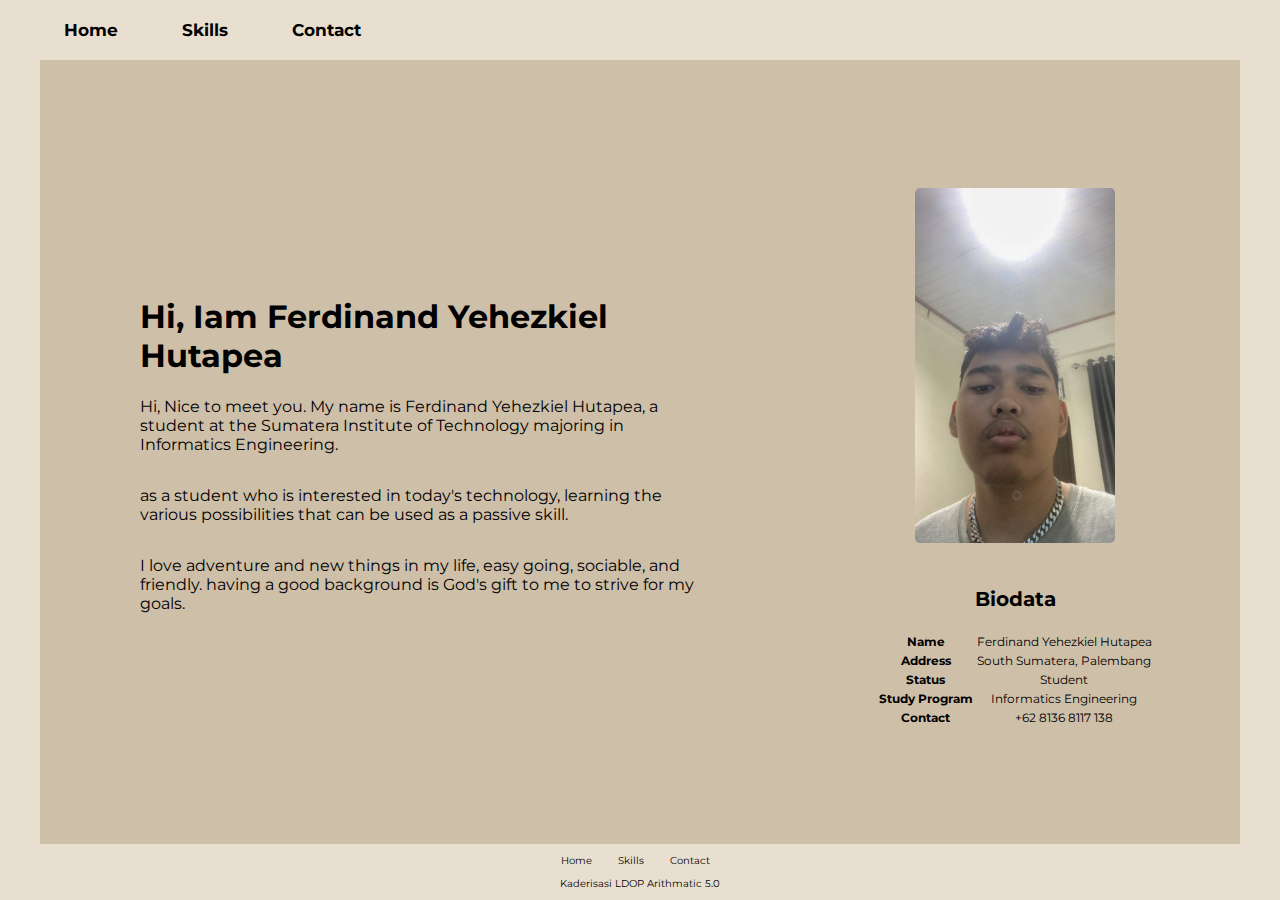
<file: index.html>
<!DOCTYPE html>
<html lang="en" class="scroll-smooth">

<head>
    <meta charset="UTF-8">
    <meta http-equiv="X-UA-Compatible" content="IE=edge">
    <meta name="viewport" content="width=device-width, initial-scale=1.0">
    <link rel="stylesheet" href="style.css">
    <title>My Portofolio</title>
</head>

<body>
    <!-- Navbar Start -->
    <header>
        <nav class="navbar">
            <ul>
                <li><a href="index.html">Home</a></li>
                <li><a href="index2.html">Skills</a></li>
                <li><a href="index3.html">Contact</a></li>
            </ul>
        </nav>
    </header>
    <!-- End Navbar -->

    <!-- Main Content -->
    <main>
        <div class="content">
            <div class="">
                <article class="content-description">
                    <h1>Hi, Iam Ferdinand Yehezkiel Hutapea</h1>
                    <p>Hi, Nice to meet you. My name is Ferdinand Yehezkiel Hutapea, a student at the Sumatera Institute
                        of Technology
                        majoring in Informatics Engineering.</p>
                </article>
                <article class="content-description">
                    <p>as a student who is interested in today's technology, learning the various possibilities that can
                        be used as a passive skill.</p>
                </article>
                <article class="content-description">
                    <p>I love adventure and new things in my life, easy going, sociable, and friendly. having a good
                        background is God's gift to me to strive for my goals.</p>
                </article>
            </div>
        </div>
        <aside>
            <div class="content-image">
                <img src="foto.jpeg" alt="Profile" class="rounded-image">
                <section class="card-content">
                    <h3 class="black-font medium-font">Biodata</h3>
                    <table class="black-font small-font">
                        <tr>
                            <th>Name</th>
                            <td>Ferdinand Yehezkiel Hutapea</td>
                        </tr>
                        <tr>
                            <th>Address</th>
                            <td>South Sumatera, Palembang</td>
                        </tr>
                        <tr>
                            <th>Status</th>
                            <td>Student</td>
                        </tr>
                        <tr>
                            <th>Study Program</th>
                            <td>Informatics Engineering</td>
                        </tr>
                        <tr>
                            <th>Contact</th>
                            <td>+62 8136 8117 138</td>
                        </tr>
                    </table>
                </section>
            </div>
        </aside>
    </main>

    <!-- End Main Content -->

    <!-- Start Footer -->
    <footer>
        <section class="footer-content">
            <nav>
                <ul>
                    <li><a href="index.html">Home</a></li>
                    <li><a href="index2.html">Skills</a></li>
                    <li><a href="index3.html">Contact</a></li>
                </ul>
            </nav>
            <p>Kaderisasi LDOP Arithmatic 5.0</p>
        </section>
    </footer>
    <!-- End Footer -->
</body>

</html>
</file>
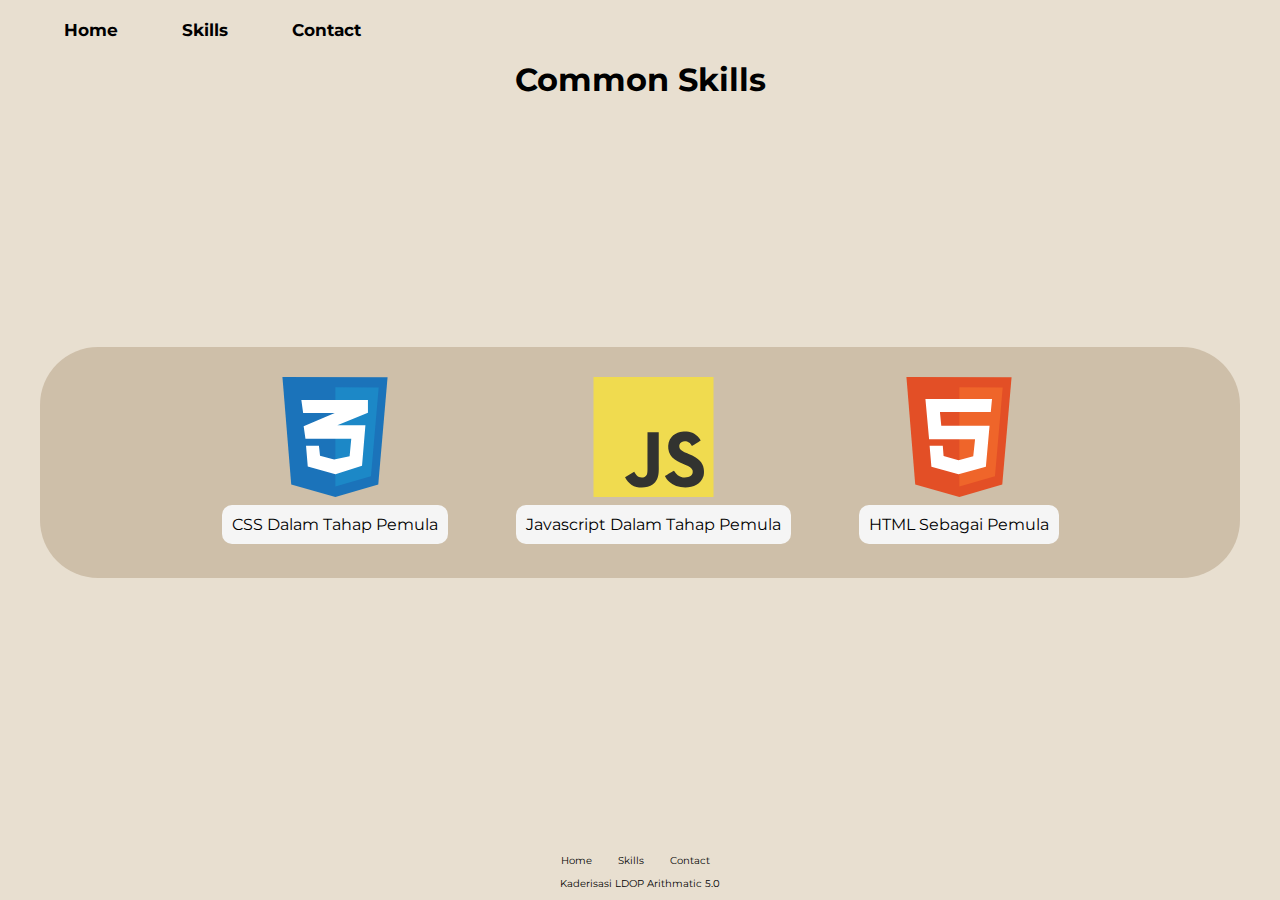
<file: index2.html>
<!DOCTYPE html>
<html lang="en" class="scroll-smooth">

<head>
    <meta charset="UTF-8">
    <meta http-equiv="X-UA-Compatible" content="IE=edge">
    <meta name="viewport" content="width=device-width, initial-scale=1.0">
    <link rel="stylesheet" href="style2.css">
    <title>My Portofolio</title>
</head>

<body>
    <!-- Navbar Start -->
    <header>
        <nav class="navbar">
            <ul>
                <li><a href="index.html">Home</a></li>
                <li><a href="index2.html">Skills</a></li>
                <li><a href="index3.html">Contact</a></li>
            </ul>
        </nav>
    </header>
    <!-- End Navbar -->

    <!-- Main Content -->
    <div class="head">
        <h1>Common Skills</h1>
    </div>
    <main class="container-main">
        <div class="container">
            <div class="container-content fade-animation slide-from-top">
                <img src="image/svg/css-3.svg" alt="">
                <p>CSS Dalam Tahap Pemula</p>
            </div>
            <div class="container-content fade-animation slide-from-bottom">
                <img src="image/svg/logo-javascript.svg" alt="">
                <p>Javascript Dalam Tahap Pemula</p>
            </div>
            <div class="container-content fade-animation slide-from-bottom">
                <img src="image/svg/html-1.svg" alt="">
                <p>HTML Sebagai Pemula </p>
            </div>
        </div>
    </main>
    <!-- End Main Content -->

    <!-- Start Footer -->
    <footer>
        <section class="footer-content">
            <nav>
                <ul>
                    <li><a href="index.html">Home</a></li>
                    <li><a href="index2.html">Skills</a></li>
                    <li><a href="index3.html">Contact</a></li>
                </ul>
            </nav>
            <p>Kaderisasi LDOP Arithmatic 5.0</p>
        </section>
    </footer>
    <!-- End Footer -->
</body>

</html>
</file>
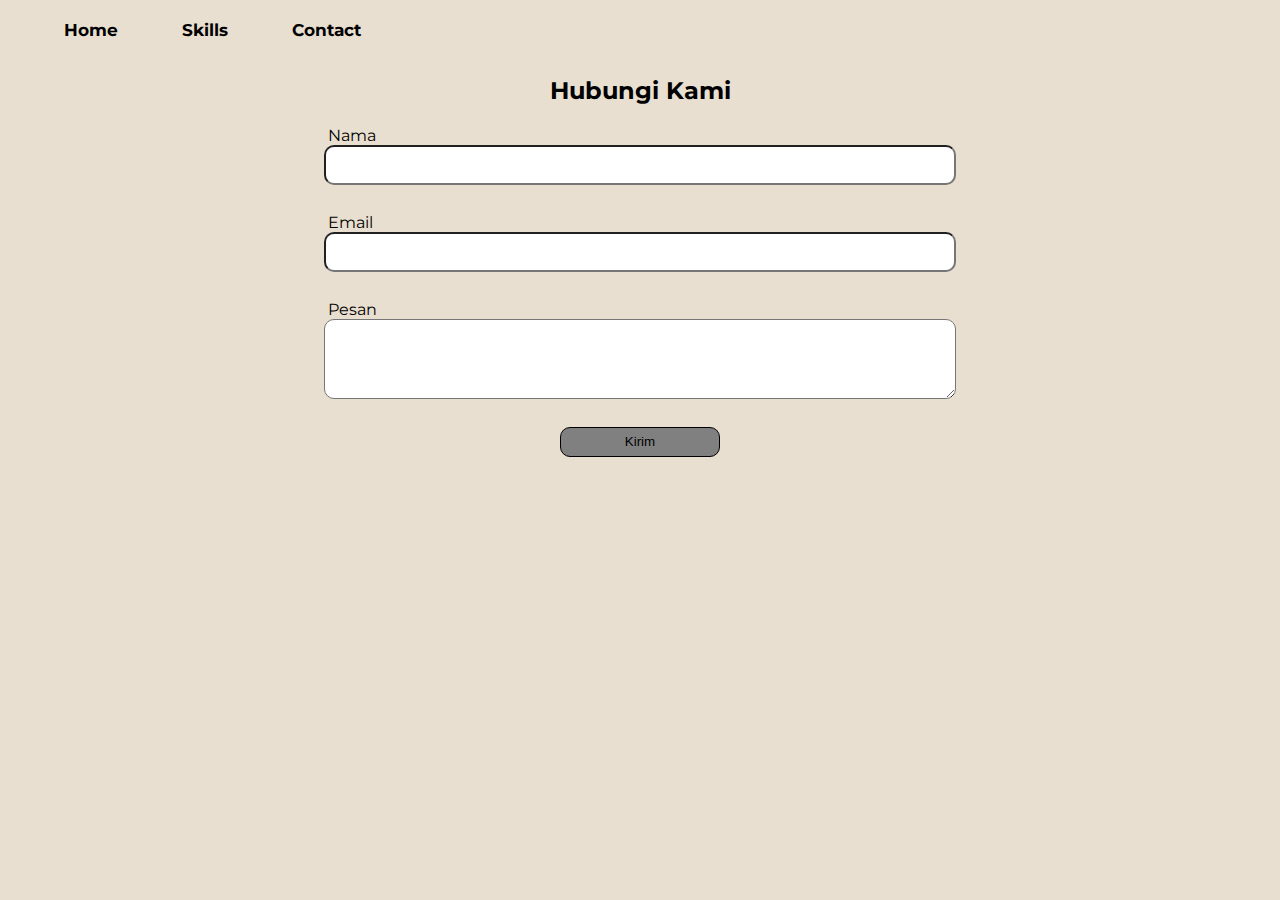
<file: index3.html>
<!DOCTYPE html>
<html lang="en">

<head>
    <meta charset="UTF-8">
    <meta http-equiv="X-UA-Compatible" content="IE=edge">
    <meta name="viewport" content="width=device-width, initial-scale=1.0">
    <link rel="stylesheet" href="style3.css">
    <title>Contact</title>
</head>

<body>
    <!-- Navbar -->
    <header>
        <nav class="navbar">
            <ul>
                <li><a href="index.html">Home</a></li>
                <li><a href="index2.html">Skills</a></li>
                <li><a href="index3.html">Contact</a></li>
            </ul>
        </nav>
    </header>
    <!-- Navbar End -->

    <!-- Main Content -->
    <section>
        <div class="content">
            <div class="header">
                <h1>Hubungi Kami</h1>
            </div>
        </div>
        <form action="">
            <div class="form-contact">
                <div class="second-form">
                    <label for="name" class="label-box">Nama</label>
                    <input type="text" id="name" class="input-box">
                </div>
                <div class="second-form">
                    <label for="email" class="label-box">Email</label>
                    <input type="text" id="email" class="input-box">
                </div>
                <div class="second-form">
                    <label for="msg" class="label-box">Pesan</label>
                    <textarea type="text" id="msg" class="input-box"></textarea>
                </div>
                <!-- btn -->
                <div class="form-button">
                    <button type="button" class="">Kirim</button>
                </div>
            </div>
        </form>
    </section>

</body>

</html>
</file>
<file: style.css>
@import url('https://fonts.googleapis.com/css2?family=Montserrat:ital,wght@0,300;1,300&display=swap');

*,
*::before,
*::after {
    box-sizing: border-box;
}

.white-font {
    color: white;
}

.black-font {
    color: black;
}

.small-font {
    font-size: 12px;
}

.medium-font {
    font-size: 20px;
}

.bg-color {
    background: #181f34;
}

.primary {
    color: #181f34;
}

.secondary {
    color: #8bbccc;
}

.scroll-smooth {
    scroll-behavior: smooth;
}

header {
    border: 1px;
}

footer {
    border: 1px;

}

.navbar {
    background-color: #E8DFD0;
    width: 100%;
    display: flex;
    flex: 1;
    max-width: 1200px;
    margin-inline: auto;
    align-items: center;
    padding-block: 1px;
    z-index: 999px;
}

.navbar ul {
    list-style-type: none;
    padding-left: 0;
    display: flex;
    gap: 2rem 1rem;
}

.navbar ul li {
    text-decoration: none;
    font-size: 1.05rem;
    font-weight: bold;
    color: black;
    padding: .2rem 1.5rem;
}

.navbar ul li a {
    text-decoration: none;
    color: black;
    transition: all 0.3s ease-in-out;
}

.navbar li:hover a {
    color: black;
    background-color: white;
    padding: 4px;
    border-radius: 10px;
    color: black;
    transform: scale(0.1);
}

a {
    text-decoration: none;
    list-style-type: none;
}

body {
    height: 100vh;
    font-family: 'Montserrat', sans-serif;
    margin: 0;
    display: flex;
    flex-direction: column;
    background: #E8DFD0;
}

/* Main Start */
main {
    background-color: #cebfa9;
    max-width: 1200px;
    width: 100%;
    margin-inline: auto;
    padding: 2rem 4rem;
    flex: 1;
    display: flex;
    align-items: flex-start;
    flex-wrap: wrap;
}

main .content {
    flex-basis: 70%;
    flex: 1;
    display: flex;
    align-items: center;
    justify-content: center;
}

.content-description {
    color: black;
    overflow: scroll;
    max-width: 80%;
    padding-left: 30px;
}

main aside {
    flex-basis: 30%;
    margin: auto;
}

.content {
    justify-content: center;
    align-items: center;
    margin: auto;
    padding: 6px;
    border-radius: 55px;
    width: auto;
    height: auto;
    border-radius: 4px;
}

.content-image {
    display: flex;
    flex-direction: column;
    justify-content: center;
    align-items: center;
    text-align: center;
    height: auto;
    padding: 1rem;
    margin-top: 1rem;
}

.content-image img {
    width: 100%;
    max-width: 200px;
    height: 60%;
    border-radius: 5px;
    margin-bottom: 20px;
}

tr {
    padding-bottom: 4px;
}

.card-content {
    border-radius: 4%;
    padding: 4px;
}

.rounded-image {
    object-fit: cover;
}

/* Footer Start */
footer {
    background-color: #E8DFD0;
    font-size: 10px;
}

.footer-content ul {
    list-style-type: none;
    padding-left: 0;
    display: flex;
    justify-content: center;
    gap: 2rem 1rem;
}

.footer-content ul li {
    display: inline-block;
    margin-right: 10px;
}

.footer-content ul li a {
    color: black;
    list-style-type: none;
    text-decoration: none;
    transition: all 0.3s ease-in-out;
}

.footer-content p {
    justify-content: center;
    display: flex;
}

.footer-content ul li a:hover {
    background-color: white;
    border: 1px solid black;
    padding: 4px;
    border-radius: 10px;
    color: black;
    transform: scale(0.1);
}

/* Responsiveness */

@media screen and (max-width: 768px) {
    header.navbar {
        flex-direction: column;
        width: 320px;
        height: 60px;
    }

    header {
        width: 320px;
        height: 60px;
    }

    header.navbar-container .nav-list ul {
        flex-wrap: wrap;
        column-gap: .3rem;
    }

    main .content {
        flex-direction: column;
        gap: 2rem;
    }

    main .content .content-description h1 {
        font-size: 3rem;
    }

    main .content .content-description p {
        font-size: 1rem;
    }

    main .content .content-image {
        order: -1;
    }
}

@media screen and (max-width: 480px) {
    main {
        padding: 2rem;
    }

    header {
        width: 100%;
        height: auto;
    }

    .content-description {
        max-width: 100%;
        padding-left: 0px;
    }

    .content-description p {
        padding: 3px;
        line-height: auto;
    }

    .content-description h1 {
        padding: 3px;
        line-height: auto;
        text-align: center;
    }

    .content-image {
        display: flex;
        flex-direction: column;
        justify-content: center;
        align-items: center;
        text-align: center;
        height: auto;
        padding: 1rem;
        margin-top: 1rem;
    }

    .content-image img {
        width: 240px;
        height: auto;
        border-radius: 5px;
        box-shadow: -2px -4px 7px, 2px 16px 36px;
        margin-bottom: 20px;
    }

    tr {
        padding-bottom: 4px;
    }

    .card-content {
        background: black;
        border-radius: 4%;
        padding: 4px;
        width: 240px;
        background: linear-gradient(315deg, #1a2138, #161c2f);
        box-shadow: -14px -14px 37px #0c101b, 14px 14px 37px #242e4d;
    }
}
</file>
<file: style2.css>
@import url('https://fonts.googleapis.com/css2?family=Montserrat:ital,wght@0,300;1,300&display=swap');

*,
*::before,
*::after {
    box-sizing: border-box;
}

.scroll-smooth {
    scroll-behavior: smooth;
}


/* navbar */

.navbar {
    background-color: #E8DFD0;
    width: 100%;
    display: flex;
    flex: 1;
    max-width: 1200px;
    margin-inline: auto;
    align-items: center;
    padding-block: 1px;
    z-index: 999px;
}

.navbar ul {
    list-style-type: none;
    padding-left: 0;
    display: flex;
    gap: 2rem 1rem;
}

.navbar ul li {
    text-decoration: none;
    font-size: 1.05rem;
    font-weight: bold;
    padding: .2rem 1.5rem;
}

.navbar ul li a {
    text-decoration: none;
    color: black;
    transition: all 0.3s ease-in-out;
}

.navbar li:hover a {
    background-color: white;
    padding: 4px;
    border-radius: 10px;
    color: black;
    transform: scale(0.1);
}

.content-image {
    flex: 1;
    display: flex;
}


/* navbar */

a {
    text-decoration: none;
    list-style-type: none;
}

body {
    height: 100vh;
    font-family: 'Montserrat', sans-serif;
    margin: 0;
    display: flex;
    flex-direction: column;
    background: #E8DFD0;
}


/* Main Start */

.head h1 {
    color: black;
    display: flex;
    flex-direction: column;
    text-align: center;
    flex: 1;
    width: 100%;
    height: 10px;
    margin: auto;
    padding-bottom: 20px;
}

.container-main {
    display: flex;
    align-items: center;
    justify-content: center;
    width: 1200px;
    margin: auto;
}

.container {
    background-color: #cebfa9;
    width: 1200px;
    justify-content: center;
    align-items: center;
    display: flex;
    /* border: 1px solid white; */
    border-radius: 58px;
}

.container-main .container-content {
    margin: 20px;
    padding: 10px;
    /* border: 2px solid black; */
    border-radius: 20px;
    overflow: hidden;
    flex-wrap: wrap;
}

.container-content p {
    background-color: whitesmoke;
    border-radius: 10px;
    padding: 10px;
    text-align: center;
    margin: 4px;
}

.container img {
    border-radius: 10px;
    width: 100%;
    height: 120px;
}


/* End Main */


/* Footer Start */

footer {
    background-color: #E8DFD0;
    font-size: 10px;
}

.footer-content ul {
    list-style-type: none;
    padding-left: 0;
    display: flex;
    justify-content: center;
    gap: 2rem 1rem;
}

.footer-content ul li {
    display: inline-block;
    margin-right: 10px;
}

.footer-content ul li a {
    color: black;
    list-style-type: none;
    text-decoration: none;
    transition: all 0.3s ease-in-out;
}

.footer-content p {
    justify-content: center;
    display: flex;
}

.footer-content ul li a:hover {
    background-color: white;
    border: 1px solid black;
    padding: 4px;
    border-radius: 10px;
    color: black;
    transform: scale(0.1);
}


/* End footer */


/* Responsiveness */

@media screen and (max-width: 768px) {
    header.navbar {
        flex-direction: column;
        width: 320px;
        height: 60px;
    }

    header {
        width: 100%;
        height: auto;
    }

    header.navbar-container .nav-list ul {
        flex-wrap: wrap;
        column-gap: .3rem;
    }

    .head h1 {
        padding-top: 10px;
        margin-bottom: 30px;
    }

    main .container-main {
        padding: 20px;
    }

    .container-main {
        max-width: 100%;
    }

    .container {
        flex-direction: column;
        margin: 0;
        justify-content: center;
        text-align: center;
    }

    .container-content {
        margin: 20px 0;
    }

    .container-content img {
        max-height: 180px;
        max-width: 120px;
    }

    .container-content p {
        font-size: 0.9rem;
    }
}

@media screen and (max-width: 480px) {
    .navbar ul li {
        font-size: 1rem;
        font-weight: bold;
        color: white;
        padding: .1rem 1rem;
    }

    .navbar ul li a {
        align-items: center;
        justify-content: center;
    }

    .head h1 {
        font-size: 1.5rem;
    }

    .container-content img {
        height: 100px;
    }

    .container {
        justify-content: center;
        text-align: center;
    }

    .head {
        text-align: center;
    }

    .container-content p {
        font-size: 0.8rem;
    }

    footer .footer-content ul {
        gap: 1rem;
    }
}

.container-content.fade-animation {
    animation: fadeAnimation 1s ease-in-out;
}

.container-content.slide-from-top {
    animation: slideFromTop 1s ease-in-out;
}

.container-content.slide-from-bottom {
    animation: slideFromBottom 1s ease-in-out;
}

@keyframes fadeAnimation {
    from {
        opacity: 0;
    }

    to {
        opacity: 1;
    }
}

@keyframes slideFromTop {
    from {
        transform: translateY(-100%);
        opacity: 0;
    }

    to {
        transform: translateY(0);
        opacity: 1;
    }
}

@keyframes slideFromBottom {
    from {
        transform: translateY(100%);
        opacity: 0;
    }

    to {
        transform: translateY(0);
        opacity: 1;
    }
}
</file>
<file: style3.css>
@import url('https://fonts.googleapis.com/css2?family=Montserrat:ital,wght@0,300;1,300&display=swap');

*,
*::before,
*::after {
    box-sizing: border-box;
}

.scroll-smooth {
    scroll-behavior: smooth;
}

a {
    text-decoration: none;
    list-style-type: none;
}

body {
    height: 100vh;
    font-family: 'Montserrat', sans-serif;
    margin: 0;
    display: flex;
    flex-direction: column;
    background: #E8DFD0;
}

/* Navbar */
.navbar {
    background-color: #E8DFD0;
    width: 100%;
    display: flex;
    flex: 1;
    max-width: 1200px;
    margin-inline: auto;
    align-items: center;
    padding-block: 1px;
    z-index: 999px;
}

.navbar ul {
    list-style-type: none;
    padding-left: 0;
    display: flex;
    gap: 2rem 1rem;
}

.navbar ul li {
    text-decoration: none;
    font-size: 1.05rem;
    font-weight: bold;
    color: black;
    padding: .2rem 1.5rem;
}

.navbar ul li a {
    text-decoration: none;
    color: black;
    transition: all 0.3s ease-in-out;
}

.navbar li:hover a {
    color: black;
    background-color: white;
    padding: 4px;
    border-radius: 10px;
    color: black;
    transform: scale(0.1);
}


/* Card */
.profile {
    max-width: 25%;
}

.card {
    background-color: black;
    width: auto;
    height: auto;
    display: flex;
    margin: left;
}

.profile .card img {
    max-width: 120px;
    max-height: 120px;

}

/* Main Content */
section .content .header h1 {
    color: black;
    font-size: 24px;
}

h2 {
    color: black;
    font-size: 12px;
}

.header {
    text-align: center;
}

.form-contact {
    width: 50%;
    margin: auto;
}

.second-form {
    width: 100%;
    padding: 4px;
    align-items: center;
    margin-bottom: 20px;
}

.label-box {
    padding: 4px;
    color: black;
    padding-bottom: 20px;
}

#msg {
    height: 80px;
}

.input-box {
    width: 100%;
    margin: auto;
    border-radius: 10px;
    height: 40px;
}

.form-button {
    text-align: center;
}

button {
    background-color: grey;
    width: 25%;
    height: 30px;
    border: 1px solid black;
    border-radius: 10px;
    padding: auto;
    margin-bottom: 135px;
}

button:hover {
    color: white;
    background: #181f34;
    transition: all 0.3s ease-in-out;
    width: 26%;
    height: 31px;
}

/* Responsiveness */
@media screen and (max-width:1200px) {
    button {
        background-color: grey;
        width: 50%;
        height: 40px;
        font-size: 15px;
        border: 1px solid black;
        border-radius: 10px;
        margin-bottom: 60px;
    }

    button:hover {
        color: white;
        background: green;
        transition: all 0.3s ease-in-out;
        width: 51%;
        height: 51px;
    }
}

@media screen and (max-width: 768px) {
    header.navbar {
        flex-direction: column;
        width: 320px;
        height: 60px;
    }

    header {
        width: 320px;
        height: 60px;
    }

    header.navbar-container .nav-list ul {
        flex-wrap: wrap;
        column-gap: .3rem;
    }

    .form-contact {
        width: 85%;
    }

    button {
        background-color: grey;
        width: 50%;
        height: 40px;
        font-size: 15px;
        border: 1px solid black;
        border-radius: 10px;
        margin-bottom: 60px;
    }

    button:hover {
        color: white;
        background: #181f34;
        transition: all 0.3s ease-in-out;
        width: 51%;
        height: 51px;
    }
}

@media screen and (max-width: 480px) {
    main {
        padding: 2rem;
    }

    header {
        width: 100%;
        height: auto;
    }

    .navbar ul li {
        font-size: 1rem;
        font-weight: bold;
        color: white;
        padding: .1rem 1rem;
    }
}
</file>
